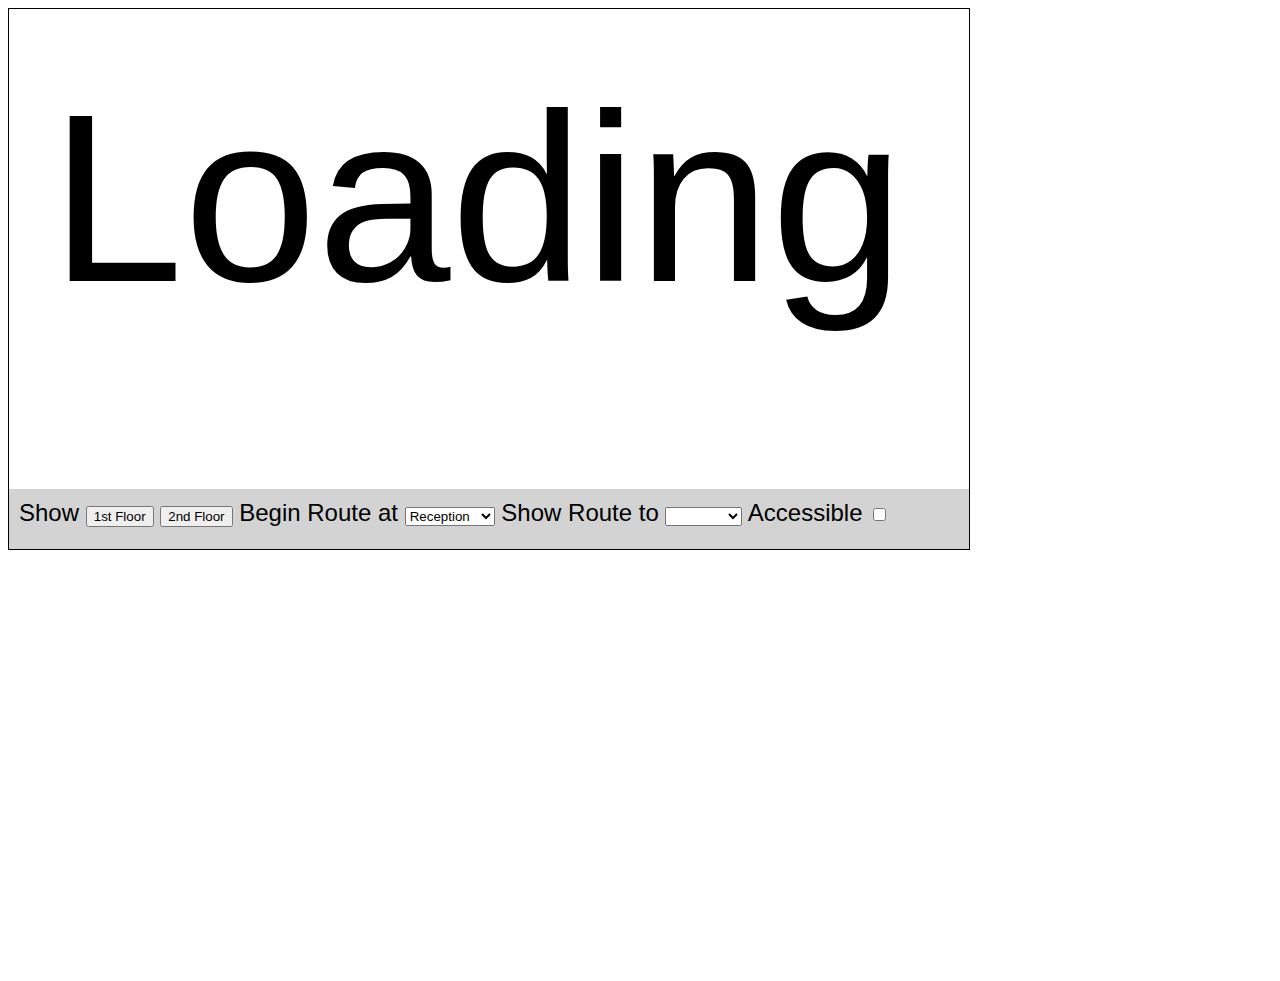
<file: LHD INA/wf/demo.html>
<!DOCTYPE html>
<html xmlns="http://www.w3.org/1999/xhtml" lang="en" xml:lang="en">
<head>
	<title>Wayfinding Demo</title>
		
	<link href="css_js/jquery-ui.css" media="all" rel="stylesheet" type="text/css"/>
	
	<script src="css_js/jquery.js" type="text/javascript"></script>
	<script src="css_js/jquery-ui.js" type="text/javascript"></script>
	
	<script src="css_js/jquery.svg/jquery.svg.js" type="text/javascript"></script>
	<script src="css_js/jquery.svg/jquery.svgdom.js" type="text/javascript"></script>
	<script src="css_js/jquery.svg/jquery.svganim.js" type="text/javascript"></script>

	<script src="css_js/jquery.metadata.js" type="text/javascript"></script>

	<script src="css_js/jquery.wayfinding.js" type="text/javascript"></script>

	<script type="text/javascript">
	
	/*jslint white: true, onevar: true, nomen: true, eqeqeq: true, bitwise: true, regexp: true, newcap: true, immed: true, maxerr: 100 */
	
	//	<![CDATA[
	
		$(document).ready(function () {
			$("#myMaps").wayfinding({
				'maps': [
					{'path': 'demo_map_1.svg', 'id': 'floor1'},
					{'path': 'demo_map_2.svg', 'id': 'floor2'}
				],
				'path': {
					width: 3,
					color: 'cyan',
					radius: 8,
					speed: 8
				},
				'startpoint': function() {
					return 'lcd.1';
				},
				'defaultMap': 'floor1'
			});

			//make the three buttons clickable
			$("#controls button").click(function () {
				$("#myMaps").wayfinding('currentMap',$(this).attr('id'));
			});
			$("#controls #beginSelect").change(function () {
				$("#myMaps").wayfinding('startpoint', $(this).val());
				if ($("#controls .endSelect").val() !== '') {
					$("#myMaps").wayfinding('routeTo', $("#controls #endSelect").val());
				}
			});
			$("#controls #endSelect").change(function () {
				$("#myMaps").wayfinding('routeTo', $(this).val());
			});
			$("#controls #accessible").change(function () {
				if ($("#controls #accessible:checked").val() !== undefined) {
					$("#myMaps").wayfinding('accessibleRoute', true);
				} else {
					$("#myMaps").wayfinding('accessibleRoute', false);
				}
				$("#myMaps").wayfinding('routeTo', $("#controls #endSelect").val());
			});

			$("#Rooms a").live('click', function () {
				$("#controls #endSelect option[value='" + $(this).attr('id') + "']").attr("selected", true);
			});
			
		}); // close document ready
	//	]]>
	</script>
	
	<style>
		body{
			background-color: white;
			height: 540px;
			width: 960px;
			font-family: Arial;
			font-size: 24px;
			border: 1px solid black;
		}

		a img {
			border: none;
		}
	
		#controls {
			display: block;
			height: 50px;
			width: 950px;
			background-color: lightGrey;
			z-index:-1;
			padding: 10px 0 0 10px;
		}
		div#myMaps {
			height: 480px;
			width: 785px;
			padding-left: 175px;
		}
		div#myMaps div {
			display: inline-block;
			height: 480px;
			width: 600px;
		}
		div#mapLoading {
			position: absolute;
			font-size: 10em;
			z-index: -1;
			top: 60px;
			left: 50px;
		}
		
		.wayfindingRoom {
			fill: #ffc;
			stroke: blue;
			stroke-width: 2;
			stroke-dasharray: 5 3
		}
		
	</style>

</head>
<body>
	<div id="content">
		<div id="mapLoading">Loading</div>
		<div id="myMaps">
		</div>
		<div id="controls">
			<label>Show</label>
			<button id="floor1">1st Floor</button>
			<button id="floor2">2nd Floor</button>
			<label for="beginSelect">Begin Route at</label>
			<select id="beginSelect">
				<option value="lcd.1">Reception</option>
				<option value="lobby">Lobby</option>
				<option value="R123">Conf Room</option>
                <option disabled="true">West 1st</option>
				<option value="R101">101</option>
				<option value="R102">102</option>
				<option value="R103">103</option>
				<option value="R104">104</option>
				<option disabled="true">East 1st</option>
				<option value="R111">111</option>
				<option value="R112">112</option>
				<option value="R113">113</option>
				<option value="R114">114</option>
				<option disabled="true">North 1st</option>
				<option value="R121">121</option>
				<option value="R122">122</option>
				<option value="R123">123</option>
				<option value="R124">124</option>
				<option value="R125">125</option>
				<option disabled="true">2nd</option>
				<option value="R201">201</option>
				<option value="R202">202</option>
			</select>				
			<label for="endSelect">Show Route to</label>
			<select id="endSelect">
				<option></option>
				<option disabled="true">West 1st</option>
				<option value="R101">101</option>
				<option value="R102">102</option>
				<option value="R103">103</option>
				<option value="R104">104</option>
				<option disabled="true">East 1st</option>
				<option value="R111">111</option>
				<option value="R112">112</option>
				<option value="R113">113</option>
				<option value="R114">114</option>
				<option disabled="true">North 1st</option>
				<option value="R121">121</option>
				<option value="R122">122</option>
				<option value="R123">123</option>
				<option value="R124">124</option>
				<option value="R125">125</option>
				<option disabled="true">2nd</option>
				<option value="R201">201</option>
				<option value="R202">202</option>
			</select>
			<label for="accessible">Accessible</label>
			<input id="accessible" type="checkbox" name="accessible" value="Accessible" />
		</div>
       
	</div>
</body>
</html>
</file>
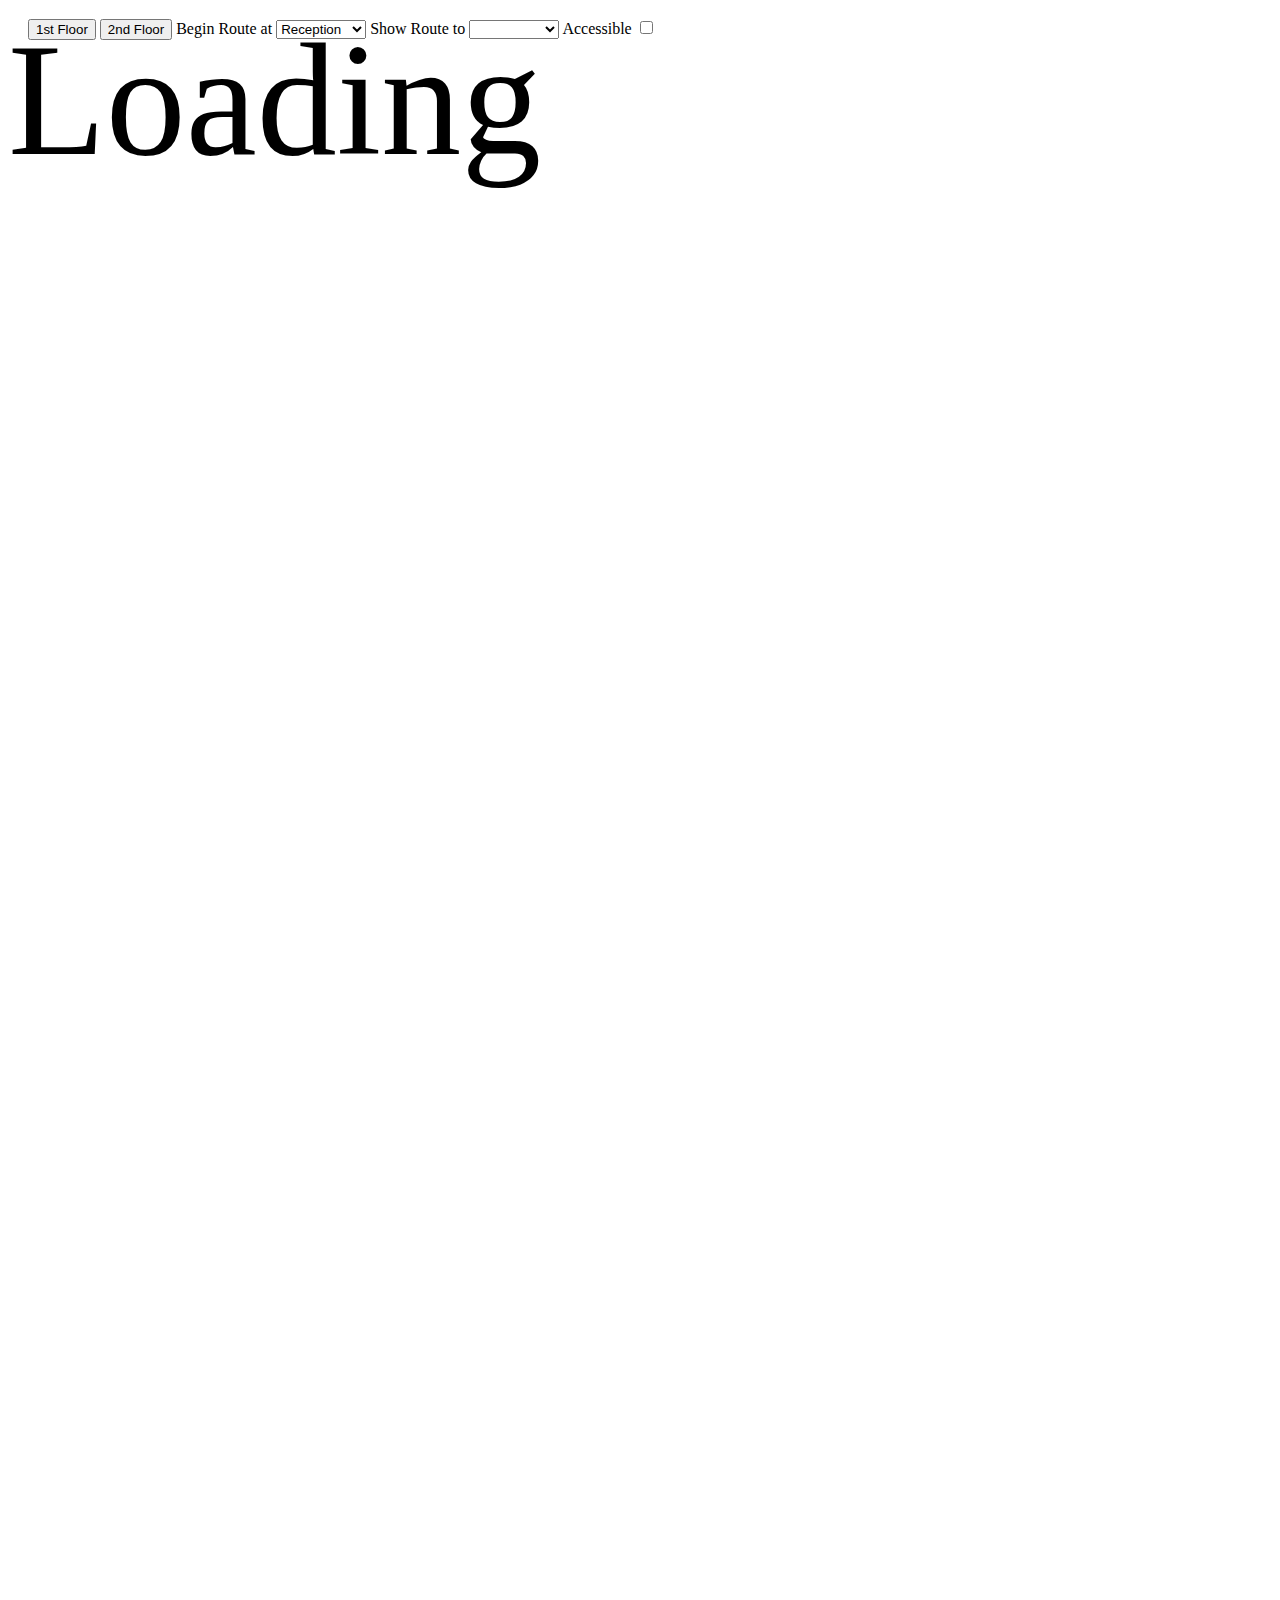
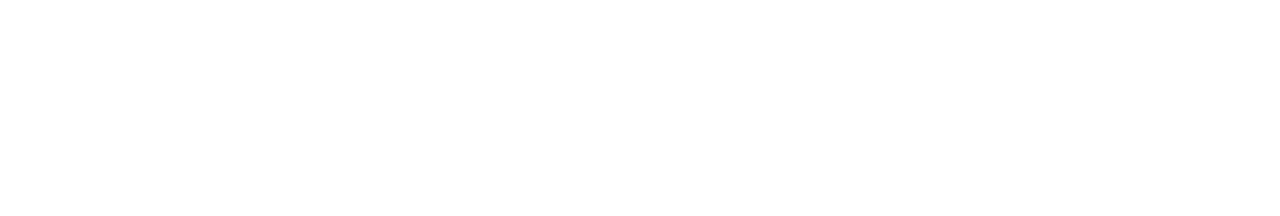
<file: LHD INA/wf/test.html>
<!DOCTYPE html>
<html>
<head>
    <meta charset="UTF-8" />
    <title>LHD INA</title>
    <meta name="viewport" content="width=device-width, initial-scale=1">
    
	<script src="css_js/jquery.js" type="text/javascript"></script>
    
    <script src="css_js/jquery-ui.js" type="text/javascript"></script>
   
    <link href="css_js/jquery-ui.css" rel="stylesheet" />
    
    
    <script src="css_js/jquery.svg/jquery.svgdom.js" type="text/javascript"></script>
    <script src="css_js/jquery.svg/jquery.svg.js" type="text/javascript"></script>
    <script src="css_js/jquery.svg/jquery.svganim.js" type="text/javascript"></script>
    <script src="css_js/jquery.wayfinding.js" type="text/javascript"></script>
    <script src="css_js/jquery.metadata.js" type="text/javascript"></script>
    
    <link href="map2.css" rel="stylesheet" />
    
	
	
    
    
</head>
<body class="mappage">        
    <!--Home-->
    <div id="page" data-role="page" >
        <!--Content-->
        <div data-role="content">
            <div id="mapLoading">Loading</div> 
            <div id="myMaps">
            </div>
        </div>
                <!-- leftpanel  -->
		<div data-role="panel" id="controls" data-position="left" data-display="overlay" data-dismissible="true" data-theme="a">
			<form>
				<div style="padding:10px 20px;">
					<button id="floor1">1st Floor</button>
                    <button id="floor2">2nd Floor</button>
                    <label for="beginSelect">Begin Route at</label>
                    <select id="beginSelect">
                        <option value="lcd.1">Reception</option>
                        <option value="lobby">Lobby</option>
                        <option value="R123">Conf Room</option>
                        <option disabled="true">West 1st</option>
                        <option value="R101">101</option>
                        <option value="R102">102</option>
                        <option value="R103">103</option>
                        <option value="R104">104</option>
                        <option disabled="true">East 1st</option>
                        <option value="R111">111</option>
                        <option value="R112">112</option>
                        <option value="R113">113</option>
                        <option value="R114">114</option>
                        <option disabled="true">North 1st</option>
                        <option value="R121">121</option>
                        <option value="R122">122</option>
                        <option value="R123">123</option>
                        <option value="R124">124</option>
                        <option value="R125">125</option>
                        <option disabled="true">2nd</option>
                        <option value="R201">201</option>
                        <option value="R202">202</option>
                    
                    </select>				
                    <label for="endSelect">Show Route to</label>
                    
                        <select id="endSelect">
                        <option></option>
                        <option value="lcd.1">Reception</option>
                        <option value="lobby">Lobby</option>
                        <option value="R123">Conf Room</option>
                        <option disabled="true">West 1st</option>
                        <option value="R101">101</option>
                        <option value="R102">102</option>
                        <option value="R103">103</option>
                        <option value="R104">104</option>
                        <option disabled="true">East 1st</option>
                        <option value="R111">111</option>
                        <option value="R112">112</option>
                        <option value="R113">113</option>
                        <option value="R114">114</option>
                        <option disabled="true">North 1st</option>
                        <option value="R121">121</option>
                        <option value="R122">122</option>
                        <option value="R123">123</option>
                        <option value="R124">124</option>
                        <option value="R125">125</option>
                        <option disabled="true">2nd</option>
                        <option value="R201">201</option>
                        <option value="R202">202</option>
                    </select>
                    <label for="accessible">Accessible</label>
					<input id="accessible" type="checkbox" name="accessible" value="Accessible" />
                   
                    <script type="text/javascript">
		$(document).ready(function () {
             
        
            
			$("#myMaps").wayfinding({
				'maps': [
					{'path': 'demo_map_1.svg', 'id': 'floor1'},
					{'path': 'demo_map_2.svg', 'id': 'floor2'}
				],
				'path': {
					width: 3,
					color: 'red',
					radius: 8,
					speed: 8
				},
				'startpoint': function() {
					return 'lcd.1';
				},
				'defaultMap': 'floor1'
			});
			//make the three buttons clickable
            
            $("button").click(function () {
                event.preventDefault();
				$("#myMaps").wayfinding('currentMap',$(this).attr('id'));
			});
			$("#beginSelect").change(function () {
				$("#myMaps").wayfinding('startpoint', $(this).val());
				if ((".endSelect").val() !== '') {
					$("#myMaps").wayfinding('routeTo', $("#endSelect").val());
				}
			});
			$("#endSelect").change(function () {
				$("#myMaps").wayfinding('routeTo', $(this).val());
			});
			$("#accessible").change(function () {
				if ($("#accessible:checked").val() !== undefined) {
					$("#myMaps").wayfinding('accessibleRoute', true);
				} else {
					("#myMaps").wayfinding('accessibleRoute', false);
				}
				$("#myMaps").wayfinding('routeTo', $("#endSelect").val());
			});

			$("#Rooms a").live('click', function () {
				$("#endSelect option[value='" + $(this).attr('id') + "']").attr("selected", true);
			});
            
		}); // close document ready
        
        
	</script>
                    
                </div>
			</form>
		</div><!--jjh-->
       <style>
           #controls {
               position: absolute;
               z-index:100;
           }
        </style>
        </div>
</body>
</html>
</file>
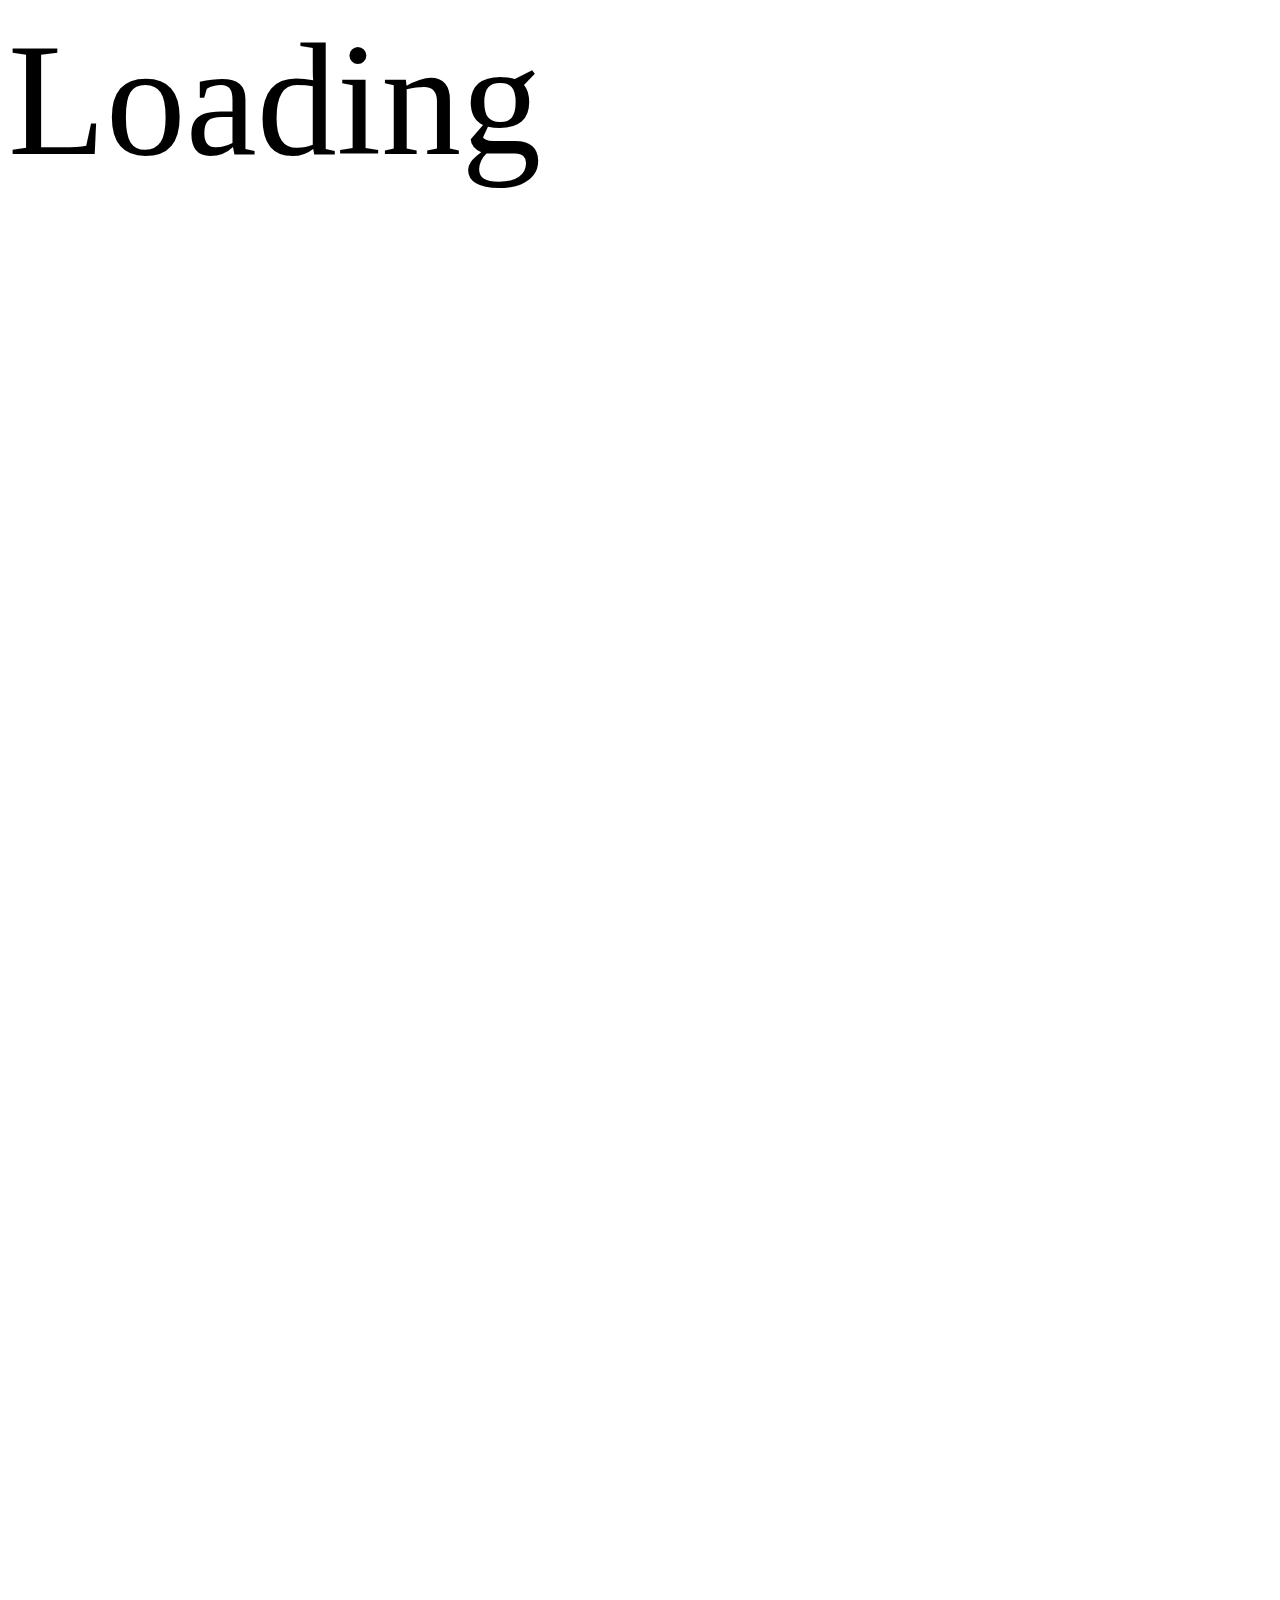
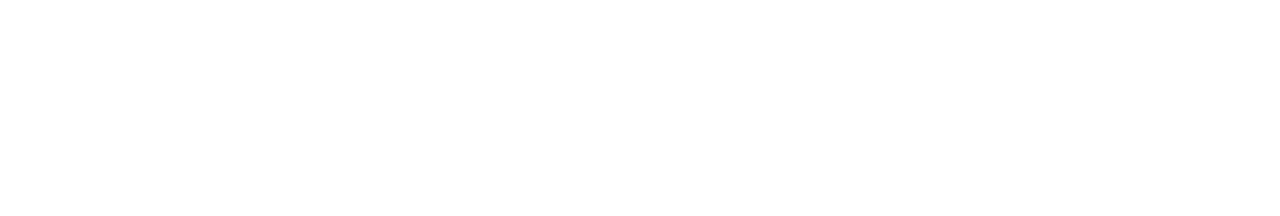
<file: LHD INA/wf/test2.html>
<!DOCTYPE html>
<html>
<head>
    <meta charset="UTF-8" />
    <title>LHD INA</title>
    <meta name="viewport" content="width=device-width, initial-scale=1">
    
	    
</head>
<body class="mappage">        
        <!--Content-->
            <div id="mapLoading">Loading</div> 
            <div id="myMaps">
            </div>
    <script src="css_js/jquery.js" type="text/javascript"></script>
    
    <script src="css_js/jquery-ui.js" type="text/javascript"></script>
   
    <link href="css_js/jquery-ui.css" rel="stylesheet" />
    
    
    <script src="css_js/jquery.svg/jquery.svgdom.js" type="text/javascript"></script>
    <script src="css_js/jquery.svg/jquery.svg.js" type="text/javascript"></script>
    <script src="css_js/jquery.svg/jquery.svganim.js" type="text/javascript"></script>
    <script src="css_js/jquery.wayfinding.js" type="text/javascript"></script>
    <script src="css_js/jquery.metadata.js" type="text/javascript"></script>
    
	<script type="text/javascript">
        
		$(document).ready(function () {
             
        
            
			$("#myMaps").wayfinding({
				'maps': [
					{'path': 'demo_map_1.svg', 'id': 'floor1'},
					{'path': 'demo_map_2.svg', 'id': 'floor2'}
				],
				'path': {
					width: 3,
					color: 'red',
					radius: 8,
					speed: 8
				},
				'startpoint': function() {
					return 'lcd.1';
				},
				'defaultMap': 'floor1'
			});
			//make the three buttons clickable
            
            $("button").click(function () {
                event.preventDefault();
				$("#myMaps").wayfinding('currentMap',$(this).attr('id'));
			});
			$("#beginSelect").change(function () {
				$("#myMaps").wayfinding('startpoint', $(this).val());
				if ((".endSelect").val() !== '') {
					$("#myMaps").wayfinding('routeTo', $("#endSelect").val());
				}
			});
			$("#endSelect").change(function () {
				$("#myMaps").wayfinding('routeTo', $(this).val());
			});
			$("#accessible").change(function () {
				if ($("#accessible:checked").val() !== undefined) {
					$("#myMaps").wayfinding('accessibleRoute', true);
				} else {
					("#myMaps").wayfinding('accessibleRoute', false);
				}
				$("#myMaps").wayfinding('routeTo', $("#endSelect").val());
			});

			$("#Rooms a").live('click', function () {
				$("#endSelect option[value='" + $(this).attr('id') + "']").attr("selected", true);
			});
            
		}); // close document ready
        
        
	</script>
	
    
    <link href="map2.css" rel="stylesheet" />
    
    <link href="../jquery-mobile/styles/jquery.mobile-1.3.1.min.css" rel="stylesheet" />

</body>
</html>
</file>
<file: LHD INA/wf/map2.css>
.mappage body{
			background-color: white;
			/*height: 540px;
			width: 960px;*/
			font-family: Arial;
			font-size: 24px;
			border: 1px solid black;
		}


.mappage 		a img {
			border: none;
		}
.mappage 		div#myMaps {
    		position: absolute;
			height: 100%;/*480px;*/
			width: 100%;/*785px;*/
			/*padding-left: 175px;*/
		}
.mappage 		div#myMaps div {
			display: inline-block;
			height: 100%;/*480px;*/
			width: 100%/*600px;*/
		}
.mappage 		div#mapLoading {
			position: absolute;
			font-size: 10em;
			z-index: -1;
			/*top: 60px;
			left: 50px;*/
		}
		
.mappage 		.wayfindingRoom {
			fill: #ffc;
			stroke: blue;
			stroke-width: 2;
			stroke-dasharray: 5 3
		}
</file>
